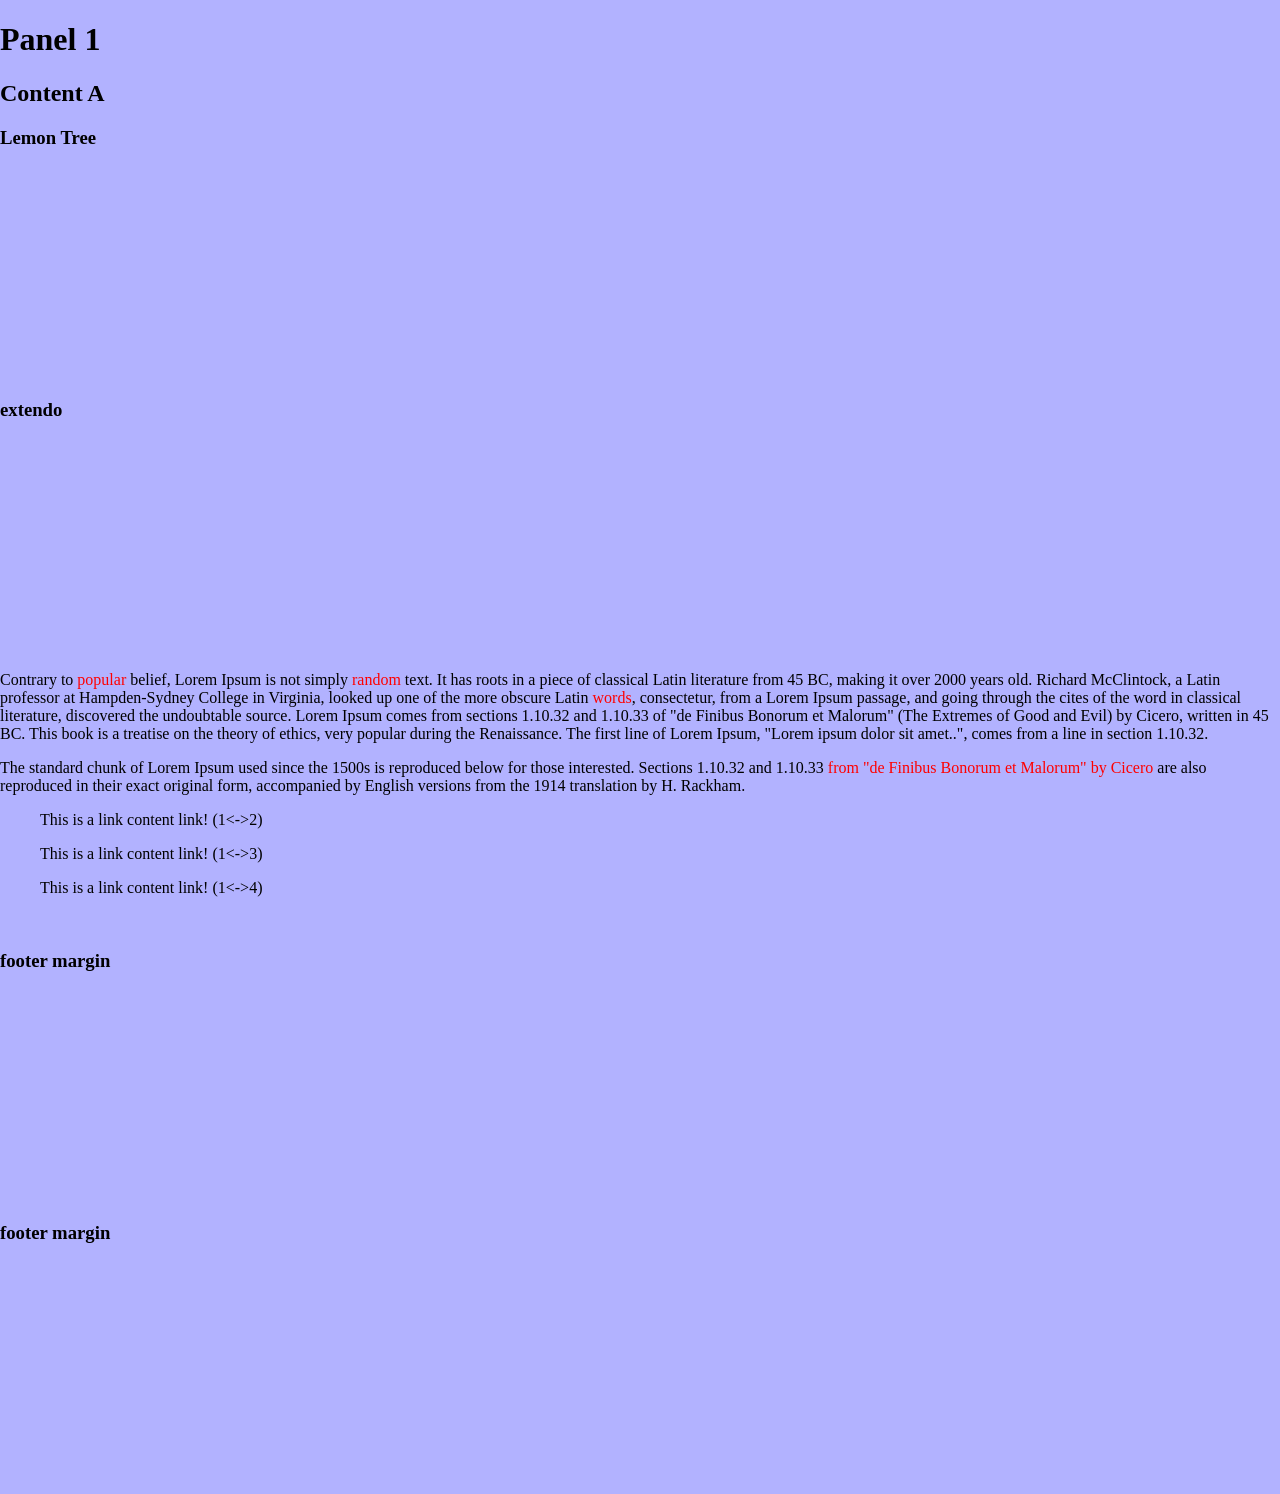
<file: experiments/scwc/index.html>
<html>
  <head>
  <title>scwc</title>
  <link href="css/screen.css" type="text/css" rel="stylesheet">
  <script src="//ajax.googleapis.com/ajax/libs/jquery/1.10.1/jquery.min.js"></script>
  <script src="js/script.js"></script>
  </head>
  <body>
  <div class="wrapper">
    <div class="wrapper-content">
    <div class="content-pane active blue">
      <h1>Panel 1</h1>
      <h2>Content A</h2>
      <h3>Lemon Tree</h3>
      <h3>extendo</h3>
      <p>
        Contrary to <span data-collect="a" data-colid="1">popular</span> belief, Lorem Ipsum is not simply <span data-collect="a" data-colid="2">random</span> text. It has roots in a piece of classical Latin literature from 45 BC, making it over 2000 years old. Richard McClintock, a Latin professor at Hampden-Sydney College in Virginia, looked up one of the more obscure Latin <span data-collect="a" data-colid="3">words</span>, consectetur, from a Lorem Ipsum passage, and going through the cites of the word in classical literature, discovered the undoubtable source. Lorem Ipsum comes from sections 1.10.32 and 1.10.33 of "de Finibus Bonorum et Malorum" (The Extremes of Good and Evil) by Cicero, written in 45 BC. This book is a treatise on the theory of ethics, very popular during the Renaissance. The first line of Lorem Ipsum, "Lorem ipsum dolor sit amet..", comes from a line in section 1.10.32.
      </p>
      <p>
        The standard chunk of Lorem Ipsum used since the 1500s is reproduced below for those interested. Sections 1.10.32 and 1.10.33 <span data-collect="a" data-colid="4">from "de Finibus Bonorum et Malorum" by Cicero</span> are also reproduced in their exact original form, accompanied by English versions from the 1914 translation by H. Rackham.
      </p>

      <blockquote data-link="1-2">
        This is a link content link! (1<->2)
      </blockquote>
      <blockquote data-link="1-3">
        This is a link content link! (1<->3)
      </blockquote>
      <blockquote data-link="1-4">
        This is a link content link! (1<->4)
      </blockquote>

      <p data-collector="a" data-link="c">
        <span data-colid="1">popular</span>&nbsp;<span data-colid="2">random</span>&nbsp;<span data-colid="3">words</span>&nbsp;<span data-colid="4">from "de Finibus Bonorum et Malorum" by Cicero</span>
      </p>
      <h3>footer margin</h3><h3>footer margin</h3>
    </div>
    <div class="content-pane green">
      <h1>Panel 2</h1>
      <h2>Content B</h2>
      <h3>Cherry Tree</h3>
      <blockquote data-link="1-2">
        This is a link content link! (1<->2)
      </blockquote>
      <blockquote data-link="2-3">
        This is a link content link! (2<->3)
      </blockquote>
      <blockquote data-link="2-4">
        This is a link content link! (2<->4)
      </blockquote>
      <h3>footer margin</h3><h3>footer margin</h3>
    </div>
    <div class="content-pane yellow">
      <h1>Panel 3</h1>
      <h2>Content C</h2>
      <h3>Pear Tree</h3>
      <blockquote data-link="1-3">
        This is a link content link! (1<->3)
      </blockquote>
      <blockquote data-link="2-3">
        This is a link content link! (2<->3)
      </blockquote>
      <blockquote data-link="3-4">
        This is a link content link! (3<->4)
      </blockquote>
      <h3>footer margin</h3><h3>footer margin</h3>
    </div>
    <div class="content-pane red">
      <h1>Panel 4</h1>
      <h2>Content D</h2>
      <h3>Orange Tree</h3>
      <p data-link="c">
        <span>popular</span>&nbsp;<span>random</span>&nbsp;<span>words</span>&nbsp;<span>from "de Finibus Bonorum et Malorum" by Cicero</span>
      </p>
      <blockquote data-link="1-4">
        This is a link content link! (1<->4)
      </blockquote>
      <blockquote data-link="2-4">
        This is a link content link! (2<->4)
      </blockquote>
      <blockquote data-link="3-4">
        This is a link content link! (3<->4)
      </blockquote>
      <h3>footer margin</h3><h3>footer margin</h3>
    </div>
  </div>
  </body>
</html>
</file>
<file: experiments/scwc/css/screen.css>
/* line 18, ../sass/screen.scss */
html, body {
  width: 100%;
  height: 100%;
  margin: 0px;
}

/* line 25, ../sass/screen.scss */
body > [data-link] {
  position: fixed;
}
/* line 28, ../sass/screen.scss */
body > [data-collect] {
  position: absolute;
}
/* line 31, ../sass/screen.scss */
body [data-collect] {
  color: red;
  cursor: pointer;
}
/* line 36, ../sass/screen.scss */
body [data-collector] [data-colid] {
  visibility: hidden;
}

/* line 42, ../sass/screen.scss */
.blue {
  background-color: rgba(0, 0, 255, 0.3);
}

/* line 46, ../sass/screen.scss */
.green {
  background-color: rgba(0, 255, 0, 0.3);
}

/* line 50, ../sass/screen.scss */
.red {
  background-color: rgba(255, 0, 0, 0.3);
}

/* line 54, ../sass/screen.scss */
.yellow {
  background-color: rgba(255, 255, 0, 0.3);
}

/* line 58, ../sass/screen.scss */
h3 {
  margin-bottom: 250px;
}

/* line 62, ../sass/screen.scss */
h4 {
  margin-bottom: 75px;
}

/* line 66, ../sass/screen.scss */
.wrapper {
  width: 100%;
  overflow: hidden;
}
/* line 69, ../sass/screen.scss */
.wrapper .wrapper-content {
  position: relative;
}
/* line 4, ../sass/screen.scss */
.wrapper .wrapper-content:before, .wrapper .wrapper-content:after {
  content: " ";
  display: table;
}
/* line 8, ../sass/screen.scss */
.wrapper .wrapper-content:after {
  clear: both;
}
/* line 12, ../sass/screen.scss */
.wrapper .wrapper-content {
  *zoom: 1;
}
/* line 72, ../sass/screen.scss */
.wrapper .wrapper-content .content-pane {
  float: left;
}
</file>
